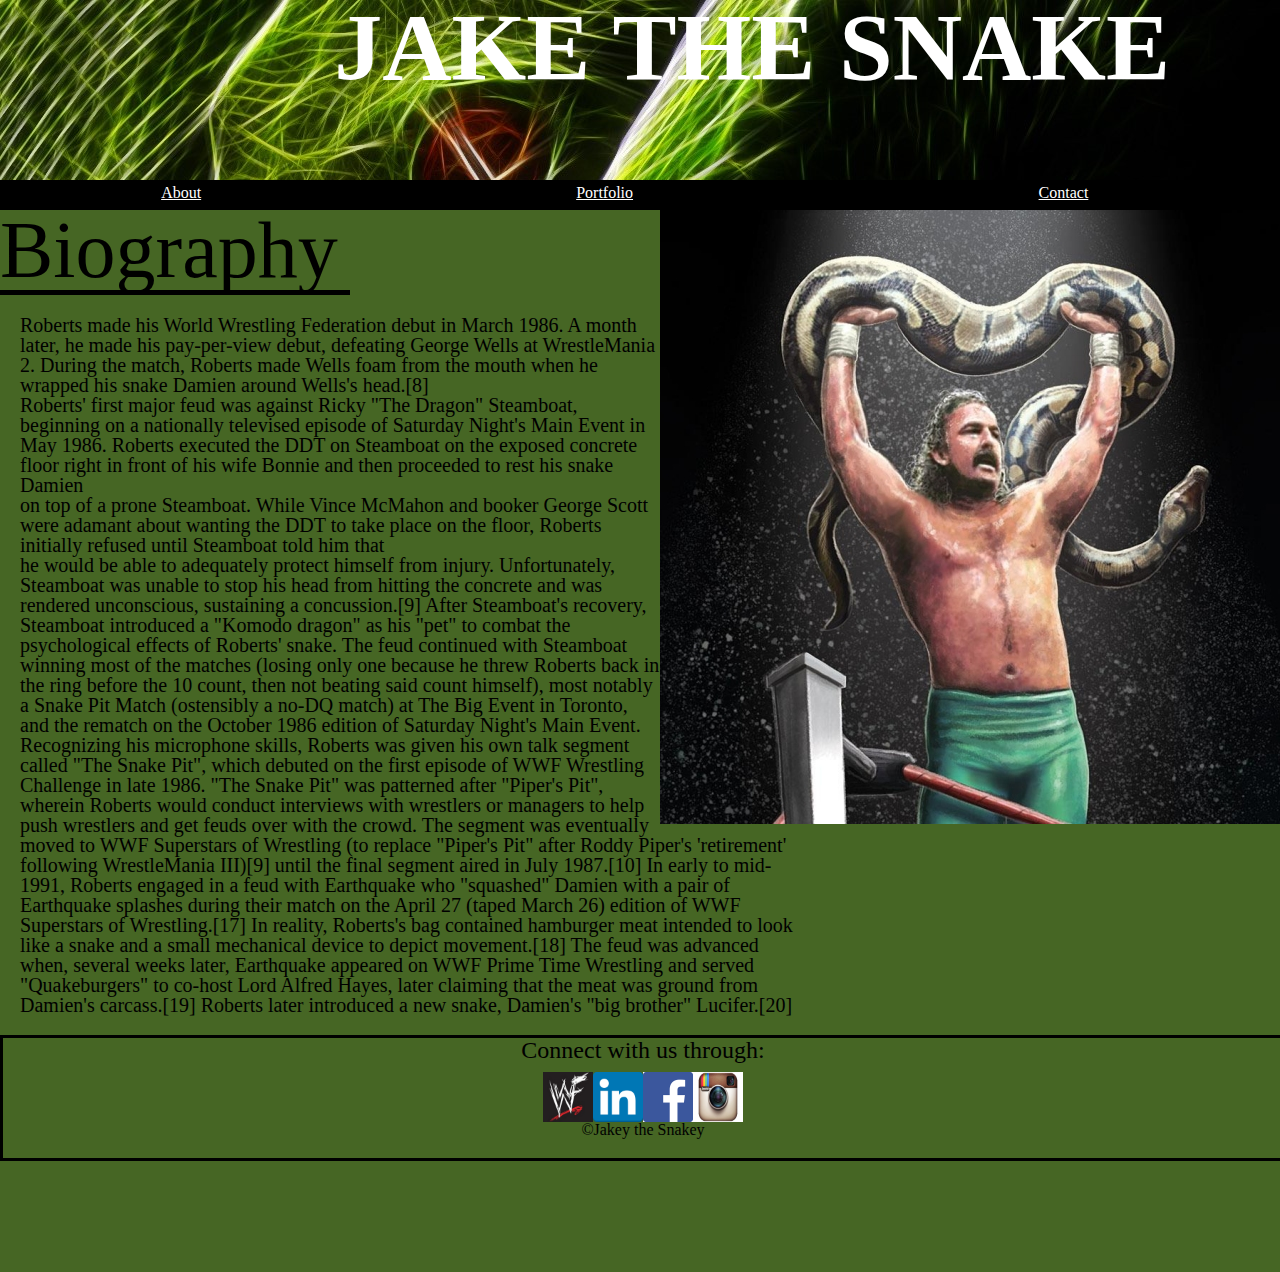
<file: basic-portfolio/index.html>
<p><!DOCTYPE html>
<html>
<head>
	<title>jakey</title>

 	<link rel="stylesheet" href="./assets/css/reset.css">
	<link rel="stylesheet" href="./assets/css/style.css">
	
</head>
<body>

<body link="white">
	<table height="180px" background="./assets/images/jake1.jpg" width="100%">
		<tr>
			<th style="font-size: 6em; font-weight: bold ">JAKE THE SNAKE </th>
		</tr>	
	</table>
		
	
		<table height="30px" background-color= "black" width="100%" border-color=black>
		
		<tr>
			<td>
				<a href="file:///C:/Users/memmo01/Desktop/coding%20bootcamp/codinghomework/due3.1.17/responsive-portfolio/basic-portfolio/index.html" target="_blank" target="_blank" color="white">About</a>
			</td>
	
			<td>
				<a href="file:///C:/Users/memmo01/Desktop/coding%20bootcamp/codinghomework/due3.1.17/responsive-portfolio/basic-portfolio/portfolio.html" target="_blank">Portfolio</a>
			</td>
	
			<td>
				<a href="file:///C:/Users/memmo01/Desktop/coding%20bootcamp/codinghomework/due3.1.17/responsive-portfolio/basic-portfolio/contact.html" target="_blank">Contact</a>
			</td>
		</tr>
	
		</table>

		<img src="./assets/images/jakestanding.jpg" alt="http://www.denofgeek.us/sites/denofgeekus/files/2/99/resurrection-of-jake-the-snake-primary.jpg" >



<div class="biotitle">
	
	<h2>Biography</h2>
	
	
	
	
	<div class="main-content">
		<p>Roberts made his World Wrestling Federation debut in March 1986. A month later, he made his pay-per-view debut, defeating George Wells at WrestleMania 2. During the match, Roberts made Wells foam from the mouth when he wrapped his snake Damien around Wells's head.[8]</p>
		
		<section>
		
Roberts' first major feud was against Ricky "The Dragon" Steamboat, beginning on a nationally televised episode of Saturday Night's Main Event in May 1986. Roberts executed the DDT on Steamboat on the exposed concrete floor right in front of his wife Bonnie and then proceeded to rest his snake Damien </section> on top of a prone Steamboat. While Vince McMahon and booker George Scott were adamant about wanting the DDT to take place on the floor, Roberts initially refused until Steamboat told him that<p> he would be able to adequately protect himself from injury. Unfortunately, Steamboat was unable to stop his head from hitting the concrete and was rendered unconscious, sustaining a concussion.[9] After Steamboat's recovery, Steamboat introduced a "Komodo dragon" as his "pet" to combat the psychological effects of Roberts' snake. The feud continued with Steamboat winning most of the matches (losing only one because he threw Roberts back in the ring before the 10 count, then not beating said count himself), most notably a Snake Pit Match (ostensibly a no-DQ match) at The Big Event in Toronto, and the rematch on the October 1986 edition of Saturday Night's Main Event.
Recognizing his microphone skills, Roberts was given his own talk segment called "The Snake Pit", which debuted on the first episode of WWF Wrestling Challenge in late 1986. "The Snake Pit" was patterned after "Piper's Pit", wherein Roberts would conduct interviews with wrestlers or managers to help push wrestlers and get feuds over with the crowd. The segment was eventually moved to WWF Superstars of Wrestling (to replace "Piper's Pit" after Roddy Piper's 'retirement' following WrestleMania III)[9] until the final segment aired in July 1987.[10]

In early to mid-1991, Roberts engaged in a feud with Earthquake who "squashed" Damien with a pair of Earthquake splashes during their match on the April 27 (taped March 26) edition of WWF Superstars of Wrestling.[17] In reality, Roberts's bag contained hamburger meat intended to look like a snake and a small mechanical device to depict movement.[18] The feud was advanced when, several weeks later, Earthquake appeared on WWF Prime Time Wrestling and served "Quakeburgers" to co-host Lord Alfred Hayes, later claiming that the meat was ground from Damien's carcass.[19] Roberts later introduced a new snake, Damien's "big brother" Lucifer.[20]

</p>
</section>
</div>
</div>

<div class="conectwithus" background-image="./assets/images/snake4.jpg" height="100px" width="100%">
	<p>
		<h3>Connect with us through:</h3>
				<div class="social">
				<div class="title1"><a href="http://instagram.com" target="_blank"><img src="./assets/images/insta.jpg" height="50px" width="50px"></a>
			</div>
				<div class="title2"><a href="http://facebook.com" target="_blank"><img src="./assets/images/fb.jpg" height ="50px" width="50px"></a>
				</div>
				<div class="title3"><a href="http://linkedin.com" target="_blank"><img src="./assets/images/linked.jpg" height ="50px" width="50px"></a>
				</div>
				<div class="title4"><a href="http://wwe.com" target="_blank"><img src="./assets/images/wwf.jpg" height ="50px" width="50px">
				</div></a>

<div class="copyright">
			&copy;Jakey the Snakey
			
				</div>
</div>
</p>
</div>



</body>
</html>
</file>
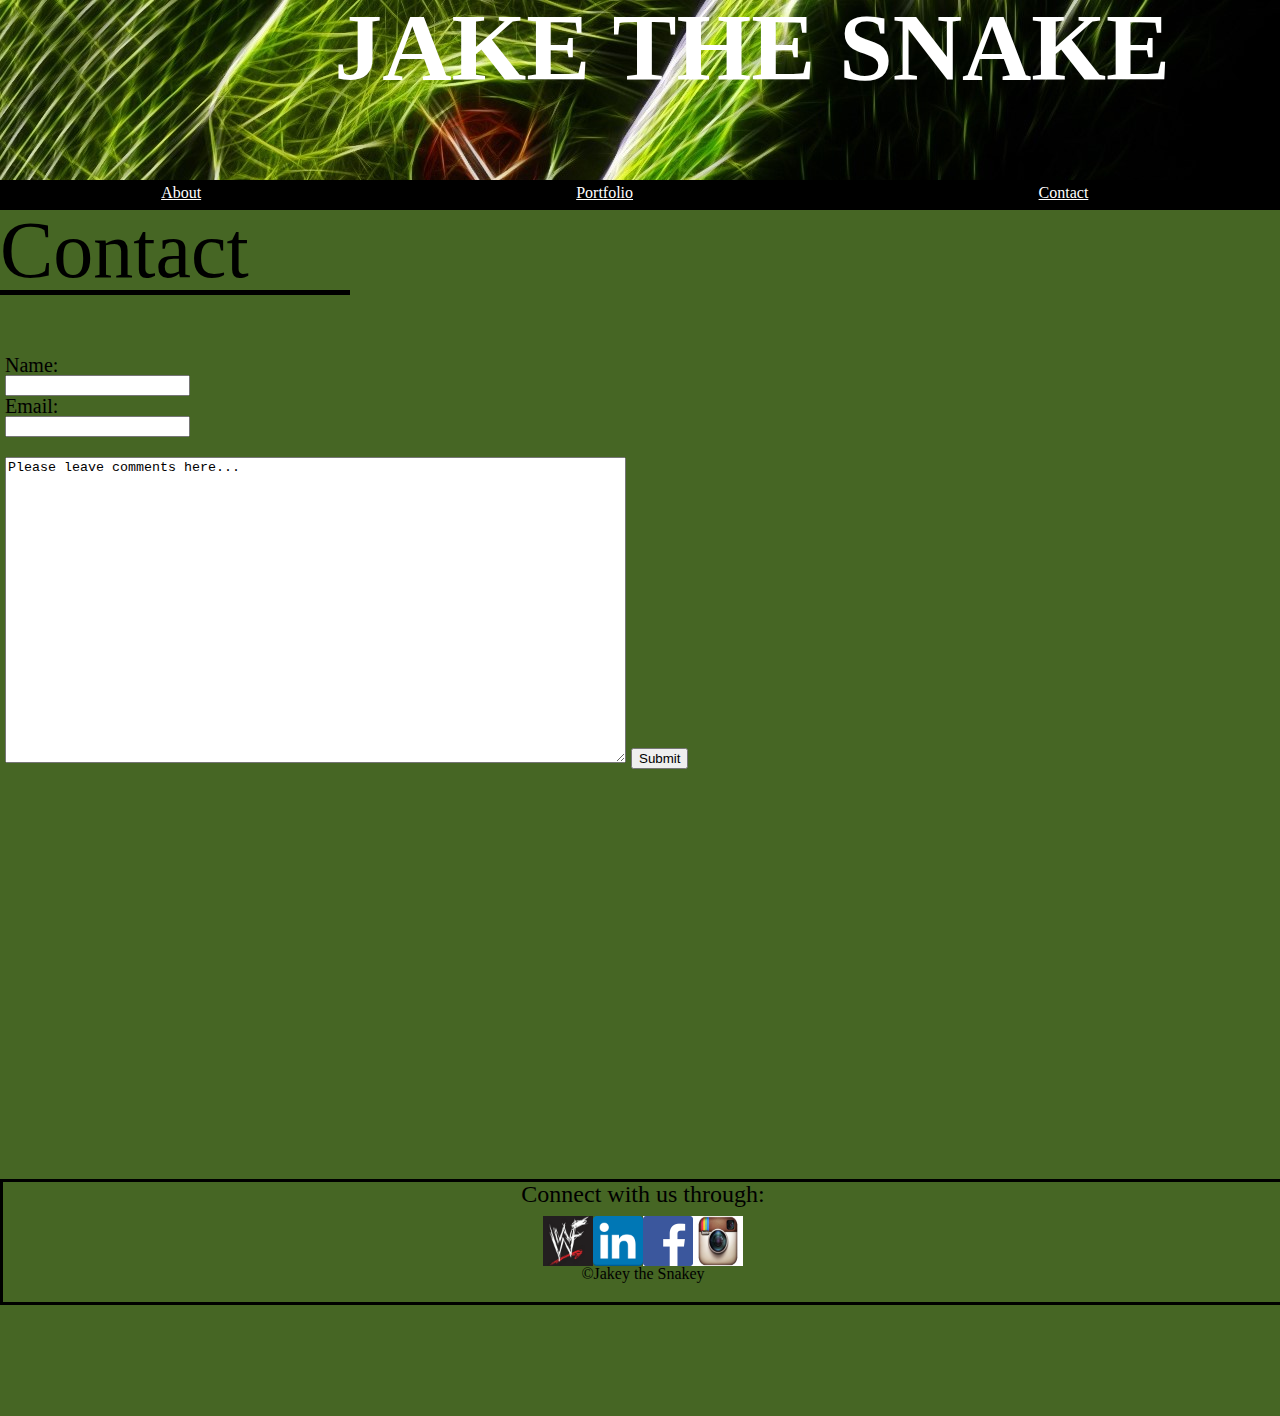
<file: basic-portfolio/contact.html>
<p><!DOCTYPE html>
<html>
<head>
	<title>contact</title>

 	<link rel="stylesheet" href="./assets/css/reset.css">
	<link rel="stylesheet" href="./assets/css/style.css">
</head>
<body>

<body link="white">
	
	<table height="180px" background="./assets/images/jake1.jpg" width="100%">
		<tr>
			<th style="font-size: 6em; font-weight: bold ">JAKE THE SNAKE </th>
		</tr>	
	</table>
	
		
	
		<table height="30px" background-color= "black" width="100%" border-color=black>
		
		<tr>
			<td>
				<a href="file:///C:/Users/memmo01/Desktop/coding%20bootcamp/codinghomework/due3.1.17/responsive-portfolio/basic-portfolio/index.html" target="_blank" color="white">About</a>
			</td>
	
			<td>
				<a href="file:///C:/Users/memmo01/Desktop/coding%20bootcamp/codinghomework/due3.1.17/responsive-portfolio/basic-portfolio/portfolio.html" target="_blank">Portfolio</a>
			</td>
	
			<td>
				<a href="file:///C:/Users/memmo01/Desktop/coding%20bootcamp/codinghomework/due3.1.17/responsive-portfolio/basic-portfolio/contact.html" target="_blank">Contact</a>
			</td>
		</tr>
	
		</table>

		



<div class="biotitle">
	
	<h2>Contact</h2>
	
	<br><br><br>
	<div class="form">
		<form action="/action_page.php">
  Name:<br>
  <input type="text" name="Name" value="">
  <br>
  Email:<br>
  <input type="text" name="Email" value="">
  <br><br>
   <textarea name="message"  rows="20" cols="75">
Please leave comments here...
</textarea>

  <input type="submit" value="Submit">
</form> 
</div>
</div>
	</div>
	

</div>
</div>
<br><br><br><br><br><br><br><br><br>
<div class="conectwithus" background-image="snake4.jpg" height="100px" width="100%">
	<p>
		<h3>Connect with us through:</h3>
				<div class="social">
				<div class="title1"><a href="http://instagram.com" target="_blank"><img src="./assets/images/insta.jpg" height="50px" width="50px"></a>
			</div>
				<div class="title2"><a href="http://facebook.com" target="_blank"><img src="./assets/images/fb.jpg" height ="50px" width="50px"></a>
				</div>
				<div class="title3"><a href="http://linkedin.com" target="_blank"><img src="./assets/images/linked.jpg" height ="50px" width="50px"></a>
				</div>
				<div class="title4"><a href="http://wwe.com" target="_blank"><img src="./assets/images/wwf.jpg" height ="50px" width="50px">
				</div></a>

<div class="copyright">
			&copy;Jakey the Snakey
			
				</div>
</div>
</p>
</div>
</p>



</body>
</html>
</file>
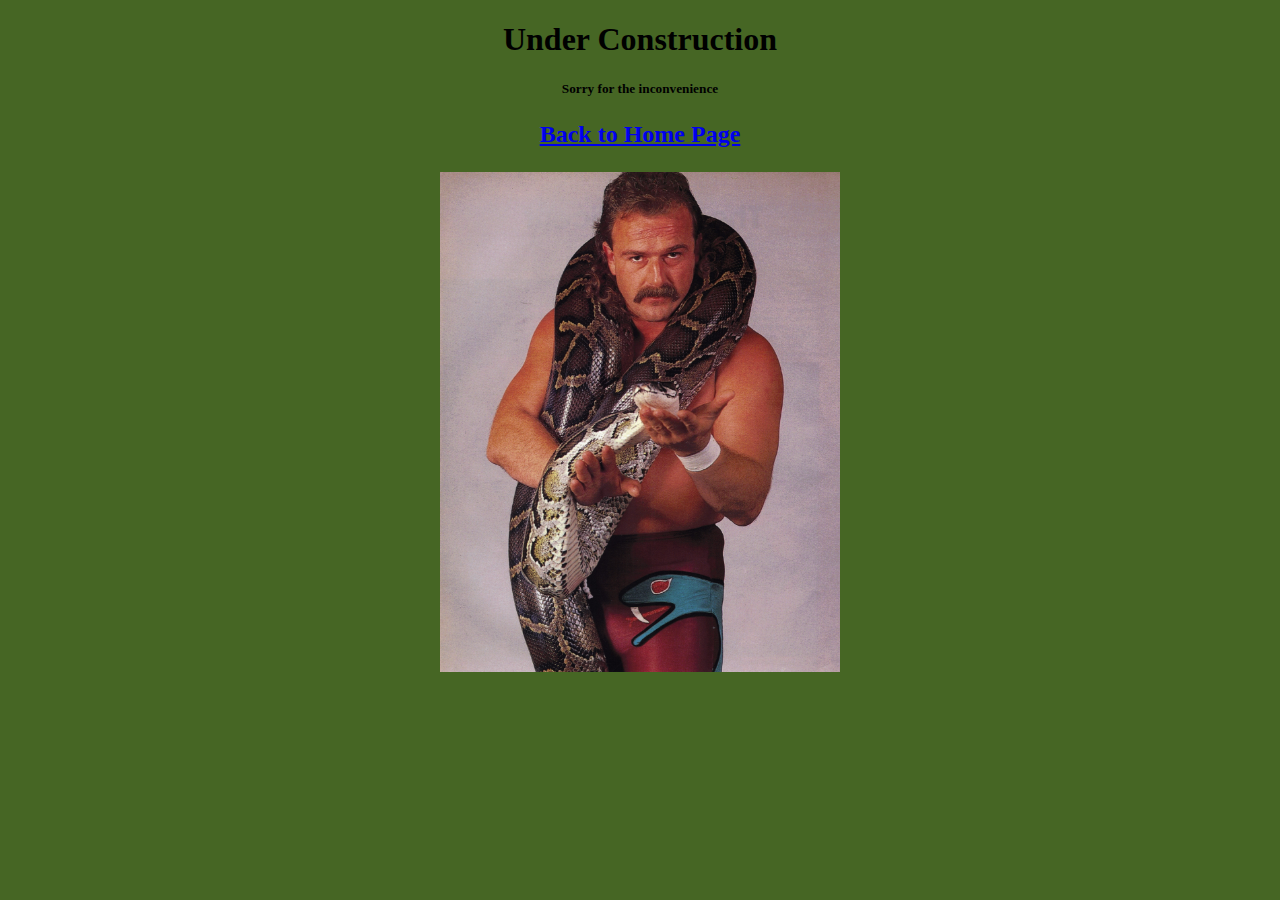
<file: basic-portfolio/portfolio.html>
<!DOCTYPE html>
<html lang="en">
<head>
	<meta charset="UTF-8">
	<title>Portfolio</title>

	<link rel="stylesheet" href="./assets/css/style.css">
</head>
<body>
<div class="container1">
<div class="portfolio">
	<h1>Under Construction</h1>
		<h5>Sorry for the inconvenience</h5><h3><a href="file:///C:/Users/memmo01/Desktop/coding%20bootcamp/codinghomework/due3.1.17/responsive-portfolio/basic-portfolio/index.html"> Back to Home Page</a></h3>
</div>

<img src="./assets/images/construction.jpg" height="500px" width="400px" class="imgconstruction">

</div>


</body>
</html>
</file>
<file: basic-portfolio/assets/css/style.css>
body{
	
	background-color: #466624;
}
th{
	
text-align: right;
padding-right: 110px;
	
	color:white;
}
td{
	text-align: center;
	background-color: black;
	border: 1px;
	border-color: black;
	color:white;
	padding:5px;
}
table{
	border-spacing: 0;
}
img { 
float:right; 
}
h2{
	width:350px;
	font-size: 80px;
	font-style: solid;
	border-style: solid;
    border-bottom-width: 5px;
}
.bio{
	width:900px;
	font-size: 20px;
	float:left;
}


.conectwithus{
	height:120px;
	width:100%;
	position: absolute;
text-align: center;

margin:25px auto 0 auto;
border: solid;
border-width: 3px;
clear:both;
	
}
h3{
	font-size: 24px;
}
.copyright{
	margin-top: 5px;
}

.social{
	margin:10px auto 0 auto;
	width:200px;
	height:200px;

}
.form{
	margin:0 0 0 100px;
}
.phone{
	margin:25px 50px 0 0;
}
.portfolio{
	text-align: center;
	margin-bottom:10px;
}
.imgconstruction{
float:right;
margin:0 auto 0 auto;
}
.back{
	text-align: center;
	clear:both;
}
.container1{
	margin:0 auto 0 auto;
	height:500px;
	width:400px;
		}

.biotitle{
	width:800px;
	height:800px;
	font-size: 20px;
		}
.main-content{
	margin:20px 0 0 20px;
}

@media only screen and (max-width: 640px) {

.imgconstruction{
margin:0 auto 0 auto;}

.container1{
	margin:0 auto 0 auto;
	height:400px;
	width:400px;
}
.phone{
	width:0px;
	height:0px;
}
.form{
	margin:0 auto 0 5px;}


th{
	text-align: center;
}

body{
	background-color: red;
}
.conectwithus{
	margin-top:600px;
	clear:both;
}
}

@media only screen and (max-width: 768px) {

body{
		background-color: yellow;}
	}
	.container1{
	margin:0 auto 0 auto;
	height:500px;
	width:400px;
		}
.imgconstruction{
margin:0 auto 0 auto;}

.phone{
	width:0px;
	height:0px;}
.form{
	margin:0 auto 0 5px;}
}

th{
	
text-align: right;
padding-right: 110px;}
}






@media only screen and (max-width: 980px) {

body{
	background-color: blue;
	}
	.container1{
	margin:0 auto 0 auto;
	height:500px;
	width:400px;
		}
	
.imgconstruction{
margin:0 auto 0 auto;}

th{
	
text-align: right;
padding-right: 110px;}

}
</file>
